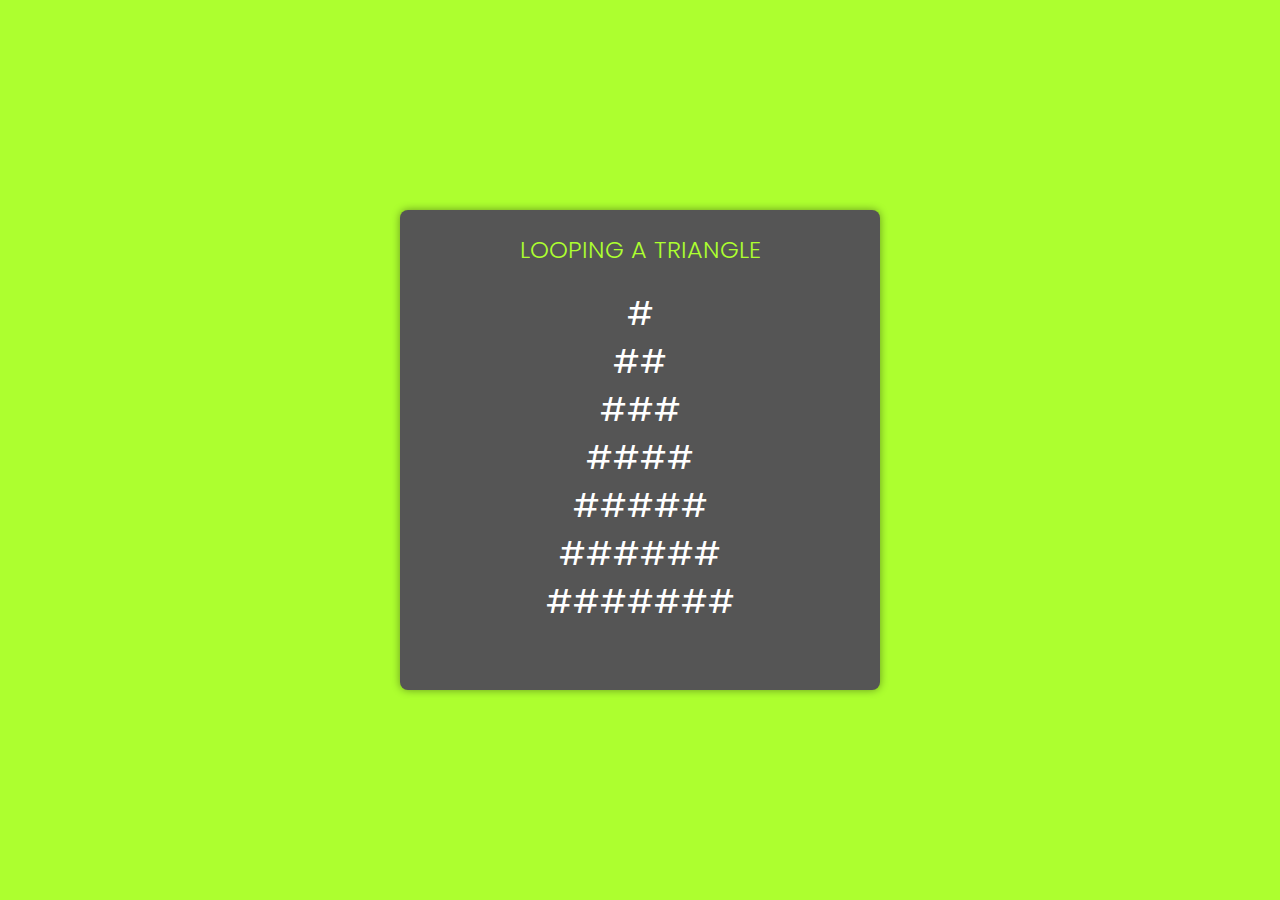
<file: 01-LOOPINGTRIANGLE/index.html>
<!DOCTYPE html>
<html lang="en">
  <head>
    <meta charset="UTF-8" />
    <meta http-equiv="X-UA-Compatible" content="IE=edge" />
    <meta name="viewport" content="width=device-width, initial-scale=1.0" />
    <link rel="stylesheet" href="/assets/css/01-styles.css" />
    <title>01-Looping a Triangle</title>
  </head>
  <body>
    <div class="container">
      <div class="title">Looping a Triangle</div>
      <div class="content"></div>
    </div>
    <script src="app.js"></script>
  </body>
</html>
</file>
<file: assets/css/01-styles.css>
@import url("https://fonts.googleapis.com/css2?family=Poppins:wght@200;300;400;500;600;700&display=swap");
:root {
  --white: #fff;
  --light-grey: #d4d4d4;
  --dark-grey: #555555;
  --bg-color: greenyellow;
  --greenyellow: greenyellow;
  --box-shadow: 0 0 0.5rem rgba(0, 0, 0, 0.4);
}

*,
::before,
::after {
  margin: 0;
  padding: 0;
  -webkit-box-sizing: border-box;
          box-sizing: border-box;
}

body {
  display: -webkit-box;
  display: -ms-flexbox;
  display: flex;
  -webkit-box-pack: center;
      -ms-flex-pack: center;
          justify-content: center;
  -webkit-box-align: center;
      -ms-flex-align: center;
          align-items: center;
  min-height: 100vh;
  background-color: var(--bg-color);
  font-family: 'Poppins', sans-serif;
}

.container {
  position: relative;
  height: 30rem;
  width: 30rem;
  background: var(--dark-grey);
  border-radius: 0.5rem;
  -webkit-box-shadow: var(--box-shadow);
          box-shadow: var(--box-shadow);
}

.title {
  color: var(--greenyellow);
  text-align: center;
  font-size: 1.5rem;
  font-weight: 300;
  line-height: 3rem;
  padding-top: 1rem;
  text-transform: uppercase;
}

.content {
  padding: 1rem;
}

.text {
  color: var(--white);
  font-size: 2rem;
  text-align: center;
}
/*# sourceMappingURL=01-styles.css.map */
</file>
